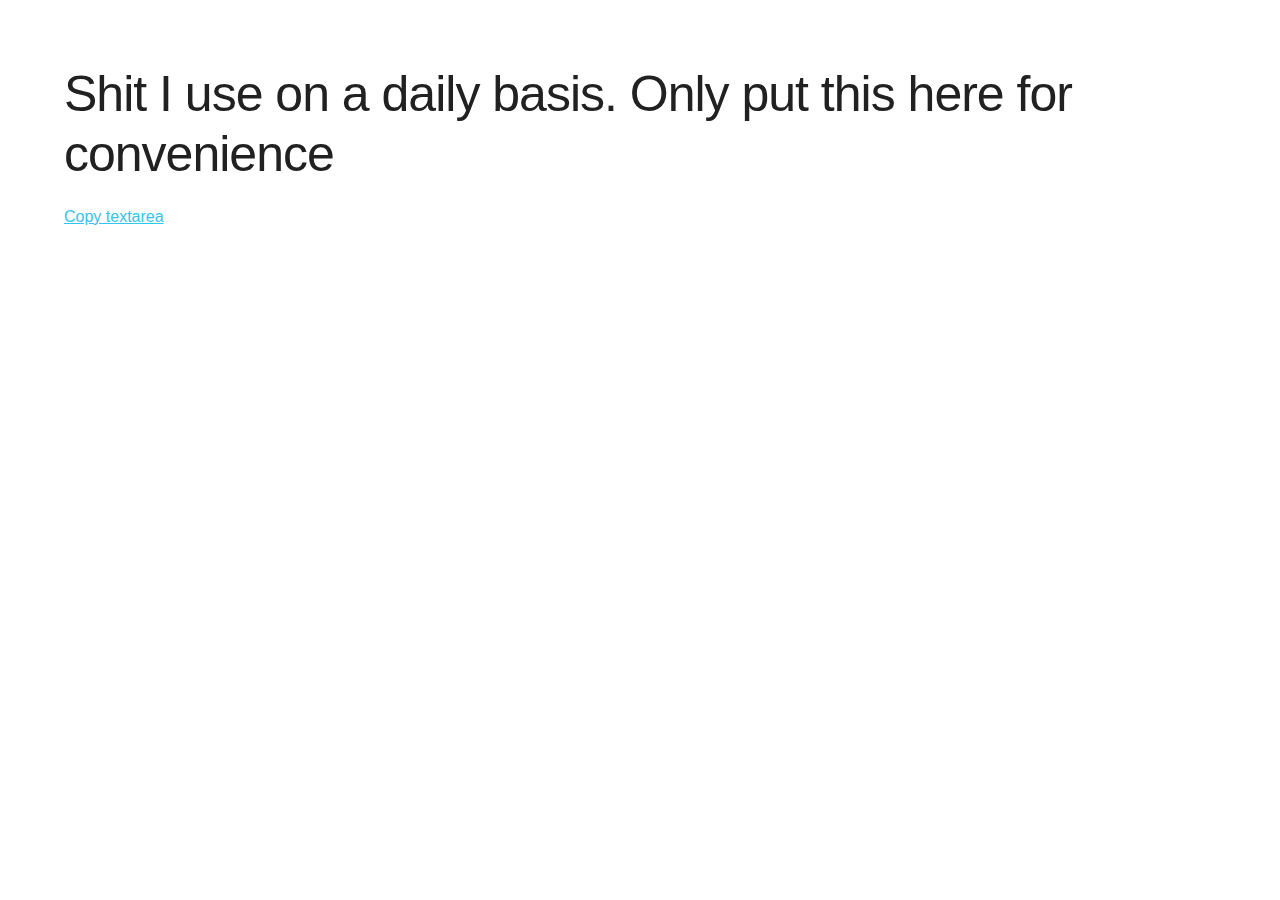
<file: index.html>
<!DOCTYPE html>
<html lang="en">

<head>
    <meta charset="UTF-8">
    <meta name="viewport" content="width=device-width, initial-scale=1.0">
    <title>Thomas Shwe</title>
    <link rel="stylesheet" href="./barebones.css">
    <link rel="stylesheet" href="./normalize.css>
    <meta name=" viewport" content="width=device-width, initial-scale=1">
    <style>
        body {
            margin-left: 5%;
            margin-top: 5%;
        }

        #demo-container {
            display: flex;
            flex-direction: column;
        }
    </style>
</head>

<body>
    <h1>Shit I use on a daily basis. Only put this here for convenience</h1>
    <div id="demo-container">
        <a href="./demos/copy-textarea.html">Copy textarea</a>
    </div>
</body>

</html>
</file>
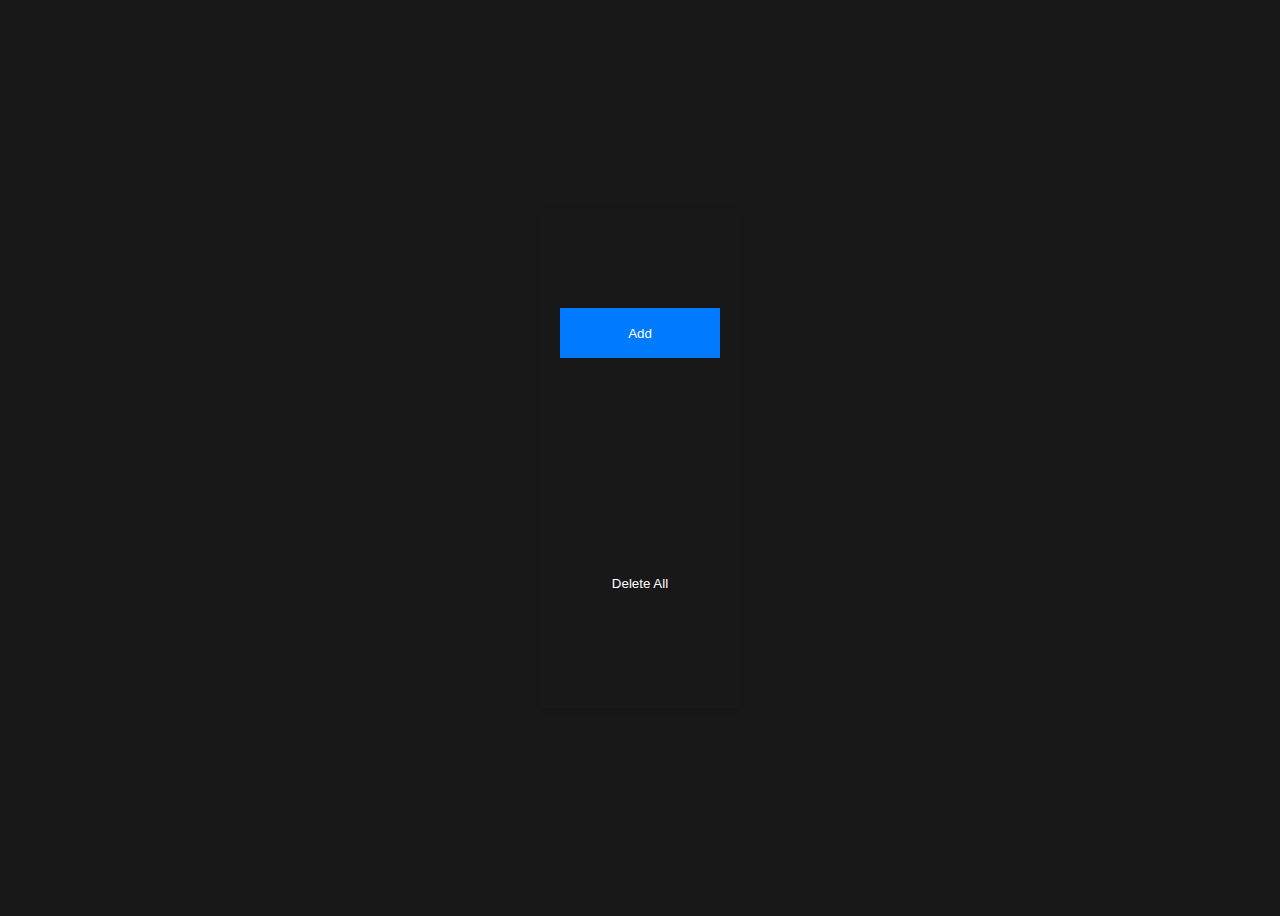
<file: demos/copy-textarea.html>
<!DOCTYPE html>
<html>

<head>
    <title>Copy Buttons</title>
    <style>
        body {
            min-height: 100vh;
            font-family: 'Arial', sans-serif;
            background-color: #181818;
            display: flex;
            flex-direction: row-reverse;
            align-items: center;
            justify-content: center;
        }

        .container {
            display: flex;
            flex-direction: column;
            align-items: center;
            justify-content: space-around;
            margin: 10px;
            /* background-color: #4a4a4a;
            border: 1px solid #000000; */
            border-radius: 5px;
            box-shadow: 0 2px 5px rgba(0, 0, 0, 0.1);
            overflow: hidden;
            width: 200px;
            height: 500px;
        }

        .container button {
            padding: 10px;
            background-color: #007BFF;
            color: #fff;
            border: none;
            cursor: pointer;
            transition: background-color 0.2s;
            width: 80%;
            height: 10%
        }

        .container button.delete-button {
            background-color: transparent;
        }

        .container button.delete-button:hover {
            background-color: #DC3545;
        }

        /* .container button.copy-button {
            background-color: #28A745;
        } */

        .container button:hover {
            background-color: #0056b3;
        }

        .container textarea {
            padding: 10px;
            border: none;
            width: 90%;
            height: 85%;
            overflow: auto;
            resize: none;
            /* Add a scrollbar when necessary */

        }

        #dashboard {
            margin: 10px;
            padding: 20px;
            background-color: #fff;
            border: 1px solid #ccc;
            border-radius: 5px;
            box-shadow: 0 2px 5px rgba(0, 0, 0, 0.1);
            width: 100%;
            min-height: 150px;
            overflow: auto;
        }
    </style>
</head>

<body>
    <div class="container">
        <button id="add-button">Add</button>
        <button id="delete-all-button" class="delete-button">Delete All</button>
    </div>

    <script>
        // Create a copy button, textarea, and delete button
        function createCopyButton() {
            const container = document.createElement('div');
            container.classList.add('container', 'copy-container');

            const copyButton = document.createElement('button');
            copyButton.textContent = 'Copy';
            copyButton.classList.add('copy-button');

            const textarea = document.createElement('textarea');
            textarea.type = 'text';
            textarea.placeholder = 'Enter text';

            const deleteButton = document.createElement('button');
            deleteButton.textContent = 'Delete';
            deleteButton.classList.add('delete-button');

            container.appendChild(copyButton);
            container.appendChild(textarea);
            container.appendChild(deleteButton);

            return container;
        }

        // Add a copy button when the "Add Button" is clicked
        document.getElementById('add-button').addEventListener('click', function () {
            const copyButtonContainer = createCopyButton();
            document.body.insertBefore(copyButtonContainer, document.getElementById('dashboard'));

            // Add functionality to the copy button
            const copyButton = copyButtonContainer.querySelector('.copy-button');
            const textarea = copyButtonContainer.querySelector('textarea');
            const deleteButton = copyButtonContainer.querySelector('.delete-button');

            copyButton.addEventListener('click', function () {
                const copyText = textarea.value;
                navigator.clipboard.writeText(copyText);
                textarea.select();
            });

            textarea.addEventListener('click', function () {
                const copyText = textarea.value;
                // navigator.clipboard.writeText(copyText);
                textarea.select();
            });

            // Add functionality to the delete button
            deleteButton.addEventListener('click', function () {
                copyButtonContainer.remove();
            });
        });

        // Delete all copy buttons when the "Delete All" button is clicked
        document.getElementById('delete-all-button').addEventListener('click', function () {
            const copyButtonContainers = document.querySelectorAll('.copy-container');
            copyButtonContainers.forEach(function (container) {
                container.remove();
            });
        });
    </script>
</body>

</html>
</file>
<file: barebones.css>
/*
* Barebones V3
* Copyright 2019 Steve Cochran
*
* Based of Skeleton by Dave Gamache
*
* Free to use under the MIT license.
*/

/* Table of contents
––––––––––––––––––––––––––––––––––––––––––––––––––
- Media Breakpoints
- Variables
- Grid
- Base Styles
- Typography
- Links
- Buttons
- Forms
- Lists
- Code
- Tables
- Spacing
- Utilities
- Clearing
- Media Queries
*/

/* ENV Variables
–––––––––––––––––––––––––––––––––––––––––––––––––– */
/* Media breakpoint variables for use in media queries
* 	Note: this section is currently commented out pending release of 
* 	final CSS env() spec
*  Breakpoints based on 
*	 https://medium.freecodecamp.org/the-100-correct-way-to-do-css-breakpoints-88d6a5ba1862
* 
*/



/* CSS Variables
–––––––––––––––––––––––––––––––––––––––––––––––––– */
html {

	/* default theme: light background, dark text, blue accent */
	--theme-hue: 0;					/* white */
	--accent-hue: 194;			/* blue */

	--text-color-richer: hsl(var(--theme-hue), 0%, 5%);			/* #0d0d0d		*/
	--text-color-normal: hsl(var(--theme-hue), 0%, 13%);		/* #222222 		text color; button:hover:focus color */
	--text-color-softer: hsl(var(--theme-hue), 0%, 33%);		/* #555555 		button color; button:hover border */

  --accent-color: hsl(var(--accent-hue), 86%, 57%);				/* #33C3F0 		link; button-primary bg+border; textarea,select:focus border */
  --accent-color-hover: hsl(var(--accent-hue), 76%, 49%);	/* #1EAEDB 		link hover; button-primary:hover:focus bg+border */

  --border-color: hsl(var(--theme-hue), 0%, 73%);					/* #bbbbbb		button border */
	--border-color-softer: hsl(var(--theme-hue), 0%, 82%);	/* #d1d1d1		textarea,select,code,td,hr border	 */
	
	--background-color: white;														/* transparent body background; textarea,select background */
	--background-color-softer: hsl(var(--theme-hue), 0%, 95%);
  --code-background: hsl(var(--theme-hue), 0%, 95%);			/* #f1f1f1 		code background*/

	--button-primary-color: white;
  
	
	/* Note: Skeleton was based off a 10px font sizing for REM  */
	/* 62.5% of typical 16px browser default = 10px */
	--base-font-size: 62.5%;
	
	/* Grid Defaults - default to match orig skeleton settings */
	--grid-max-width: 960px;
}

/*  Dark Theme
	Note: prefers-color-scheme selector support is still limited, but 
	included for future and an example of defining a different base 'theme'
*/
@media (prefers-color-scheme: dark) {
	:html {
		/* dark theme: light background, dark text, blue accent */
		--theme-hue: 0;					/* black */
		--accent-hue: 194;			/* blue */

		--text-color-richer: hsl(var(--theme-hue), 0%, 95%);		/* 		*/
		--text-color-normal: hsl(var(--theme-hue), 0%, 80%);		/* text color; button:hover:focus color */
		--text-color-softer: hsl(var(--theme-hue), 0%, 67%);		/* button color; button:hover border */

		--accent-color: hsl(var(--accent-hue), 76%, 49%);				/* link; button-primary bg+border; textarea,select:focus border */
		--accent-color-hover: hsl(var(--accent-hue), 86%, 57%);	/* link hover; button-primary:hover:focus bg+border */

		--border-color: hsl(var(--theme-hue), 0%, 27%);					/* button border */
		--border-color-softer: hsl(var(--theme-hue), 0%, 20%);	/* textarea,select,code,td,hr border	 */
	
		--background-color: hsl(var(--theme-hue), 0%, 12%);			/* body background; textarea,select background */
		--background-color-softer: hsl(var(--theme-hue), 0%, 18%);
		--code-background: hsl(var(--theme-hue), 0%, 5%);				/* code background*/

		--button-primary-color: white;
  }
	
	img.value-img {
		filter: invert(0.8);
	}
	/* TODO - test dialing back image intensity on dark background
  img {
    opacity: .80;
    transition: opacity .5s ease-in-out;
  }
  img:hover {
    opacity: 1;
  }
  */
}


/* Grid
–––––––––––––––––––––––––––––––––––––––––––––––––– */
/* CSS Grid depends much more on CSS than HTML, so there is less boilerplate
	 than with skeleton. Only basic 1-4 column grids are included.
	 Any additional needs should be made using custom CSS directives */


.grid-container {
	position: relative;
	max-width: var(--grid-max-width);
	margin: 0 auto;
	padding: 20px;
	text-align: center;
	display: grid;
	grid-gap: 20px;
	gap: 20px;
	
	/* by default use min 200px wide columns auto-fit into width */
	grid-template-columns: minmax(200px, 1fr);
}

/* grids to 3 columns above mobile sizes */
@media (min-width: 600px) {
	.grid-container {
		grid-template-columns: repeat(3, 1fr);
		padding: 10px 0;
	}
	
	/* basic grids */
	.grid-container.fifths {
		grid-template-columns: repeat(5, 1fr);
	}
	.grid-container.quarters {
		grid-template-columns: repeat(4, 1fr);
	}
	.grid-container.thirds {
		grid-template-columns: repeat(3, 1fr);
	}
	.grid-container.halves {
		grid-template-columns: repeat(2, 1fr);
	}
	.grid-container.full {
		grid-template-columns: 1fr;
	}
	
}







/* Base Styles
–––––––––––––––––––––––––––––––––––––––––––––––––– */
html {
  font-size: var(--base-font-size);
  scroll-behavior: smooth;
}
body {
  font-size: 1.6rem;		/* changed from 15px in orig skeleton */
  line-height: 1.6;
  font-weight: 400;
  font-family: "Raleway", "HelveticaNeue", "Helvetica Neue", Helvetica, Arial, sans-serif;
  color: var(--text-color-normal); 
  background-color: var(--background-color);;
}


/* Typography
–––––––––––––––––––––––––––––––––––––––––––––––––– */
h1, h2, h3, h4, h5, h6 {
  margin-top: 0;
  margin-bottom: 2rem;
  font-weight: 300; }
h1 { font-size: 4.0rem; line-height: 1.2;  letter-spacing: -.1rem;}
h2 { font-size: 3.6rem; line-height: 1.25; letter-spacing: -.1rem; }
h3 { font-size: 3.0rem; line-height: 1.3;  letter-spacing: -.1rem; }
h4 { font-size: 2.4rem; line-height: 1.35; letter-spacing: -.08rem; }
h5 { font-size: 1.8rem; line-height: 1.5;  letter-spacing: -.05rem; }
h6 { font-size: 1.5rem; line-height: 1.6;  letter-spacing: 0; }

/* Larger than phablet */
@media (min-width: 600px) {
  h1 { font-size: 5.0rem; }
  h2 { font-size: 4.2rem; }
  h3 { font-size: 3.6rem; }
  h4 { font-size: 3.0rem; }
  h5 { font-size: 2.4rem; }
  h6 { font-size: 1.5rem; }
}

p {
  margin-top: 0; }


/* Links
–––––––––––––––––––––––––––––––––––––––––––––––––– */
a {
  color: var(--accent-color); }
a:hover {
  color: var(--accent-color-hover); }


/* Buttons
–––––––––––––––––––––––––––––––––––––––––––––––––– */
.button,
button,
input[type="submit"],
input[type="reset"],
input[type="button"] {
  display: inline-block;
  height: 38px;
  padding: 0 30px;
  color: var(--text-color-softer);
  text-align: center;
  font-size: 11px;
  font-weight: 600;
  line-height: 38px;
  letter-spacing: .1rem;
  text-transform: uppercase;
  text-decoration: none;
  white-space: nowrap;
  background-color: transparent;
  border-radius: 4px;
  border: 1px solid var(--border-color);
  cursor: pointer;
  box-sizing: border-box; }
.button:hover,
button:hover,
input[type="submit"]:hover,
input[type="reset"]:hover,
input[type="button"]:hover,
.button:focus,
button:focus,
input[type="submit"]:focus,
input[type="reset"]:focus,
input[type="button"]:focus {
  color: var(--text-color-normal);
  border-color: var(--text-color-softer);
  outline: 0; }
.button.button-primary,
button.button-primary,
input[type="submit"].button-primary,
input[type="reset"].button-primary,
input[type="button"].button-primary {
  color: var(--button-primary-color);
  background-color: var(--accent-color);
  border-color: var(--accent-color); }
.button.button-primary:hover,
button.button-primary:hover,
input[type="submit"].button-primary:hover,
input[type="reset"].button-primary:hover,
input[type="button"].button-primary:hover,
.button.button-primary:focus,
button.button-primary:focus,
input[type="submit"].button-primary:focus,
input[type="reset"].button-primary:focus,
input[type="button"].button-primary:focus {
  color: var(--button-primary-color);
  background-color: var(--accent-color-hover);
  border-color: var(--accent-color-hover); }


/* Forms
–––––––––––––––––––––––––––––––––––––––––––––––––– */
input[type="email"],
input[type="number"],
input[type="search"],
input[type="text"],
input[type="tel"],
input[type="url"],
input[type="password"],
textarea,
select {
  height: 38px;
  padding: 6px 10px; /* The 6px vertically centers text on FF, ignored by Webkit */
  background-color: var(--background-color);
  border: 1px solid var(--border-color-softer);
  border-radius: 4px;
  box-shadow: none;
  box-sizing: border-box; }
/* Removes awkward default styles on some inputs for iOS */
input[type="email"],
input[type="number"],
input[type="search"],
input[type="text"],
input[type="tel"],
input[type="url"],
input[type="password"],
input[type="button"],
input[type="submit"],
textarea {
  -webkit-appearance: none;
     -moz-appearance: none;
          appearance: none; }
textarea {
  min-height: 65px;
  padding-top: 6px;
  padding-bottom: 6px; }
input[type="email"]:focus,
input[type="number"]:focus,
input[type="search"]:focus,
input[type="text"]:focus,
input[type="tel"]:focus,
input[type="url"]:focus,
input[type="password"]:focus,
textarea:focus,
select:focus {
  border: 1px solid var(--accent-color);
  outline: 0; }
label,
legend {
  display: block;
  margin-bottom: .5rem;
  font-weight: 600; }
fieldset {
  padding: 0;
  border-width: 0; }
input[type="checkbox"],
input[type="radio"] {
  display: inline; }
label > .label-body {
  display: inline-block;
  margin-left: .5rem;
  font-weight: normal; }


/* Lists
–––––––––––––––––––––––––––––––––––––––––––––––––– */
ul {
  list-style: circle inside; }
ol {
  list-style: decimal inside; }
ol, ul {
  padding-left: 0;
  margin-top: 0; }
ul ul, ul ol, ol ol, ol ul {
	font-size: 100%;
	margin: 1rem 0 1rem 3rem;
	color: var(--text-color-softer);
}
li {
  margin-bottom: 0.5rem; }


/* Code
–––––––––––––––––––––––––––––––––––––––––––––––––– */
code {
  padding: .2rem .5rem;
  margin: 0 .2rem;
  font-size: 90%;
  white-space: nowrap;
  background: var(--code-background);
  border: 1px solid var(--border-color-softer);
  border-radius: 4px; }
pre > code {
  display: block;
  padding: 1rem 1.5rem;
  white-space: pre; 
  overflow: auto; }


/* Tables
–––––––––––––––––––––––––––––––––––––––––––––––––– */
th,
td {
  padding: 12px 15px;
  text-align: left;
  border-bottom: 1px solid var(--border-color-softer); }
th:first-child,
td:first-child {
  padding-left: 0; }
th:last-child,
td:last-child {
  padding-right: 0; }


/* Spacing
–––––––––––––––––––––––––––––––––––––––––––––––––– */
button,
.button {
  margin-bottom: 1rem; }
input,
textarea,
select,
fieldset {
  margin-bottom: 1.5rem; }
pre,
blockquote,
dl,
figure,
table,
p,
ul,
ol,
form {
  margin-bottom: 2.5rem; }


/* Utilities
–––––––––––––––––––––––––––––––––––––––––––––––––– */
.u-full-width {
  width: 100%;
  box-sizing: border-box; }
.u-max-full-width {
  max-width: 100%;
  box-sizing: border-box; }
.u-pull-right {
  float: right; }
.u-pull-left {
  float: left; }
.u-align-left {
	text-align: left; }
.u-align-right {
	text-align: right; }


/* Misc
–––––––––––––––––––––––––––––––––––––––––––––––––– */
hr {
  margin-top: 3rem;
  margin-bottom: 3.5rem;
  border-width: 0;
  border-top: 1px solid var(--border-color-softer); }


/* Clearing
–––––––––––––––––––––––––––––––––––––––––––––––––– */

/* Self Clearing Goodness */
.container:after,
.row:after,
.u-cf {
  content: "";
  display: table;
  clear: both; }


/* Media Queries
–––––––––––––––––––––––––––––––––––––––––––––––––– */
/*
Note: The best way to structure the use of media queries is to create the queries
near the relevant code. For example, if you wanted to change the styles for buttons
on small devices, paste the mobile query code up in the buttons section and style it
there.
*/


/* Larger than mobile (default point when grid becomes active) */
@media (min-width: 600px) {}

/* Larger than phablet */
@media (min-width: 900px) {}

/* Larger than tablet */
@media (min-width: 1200px) {}
</file>
